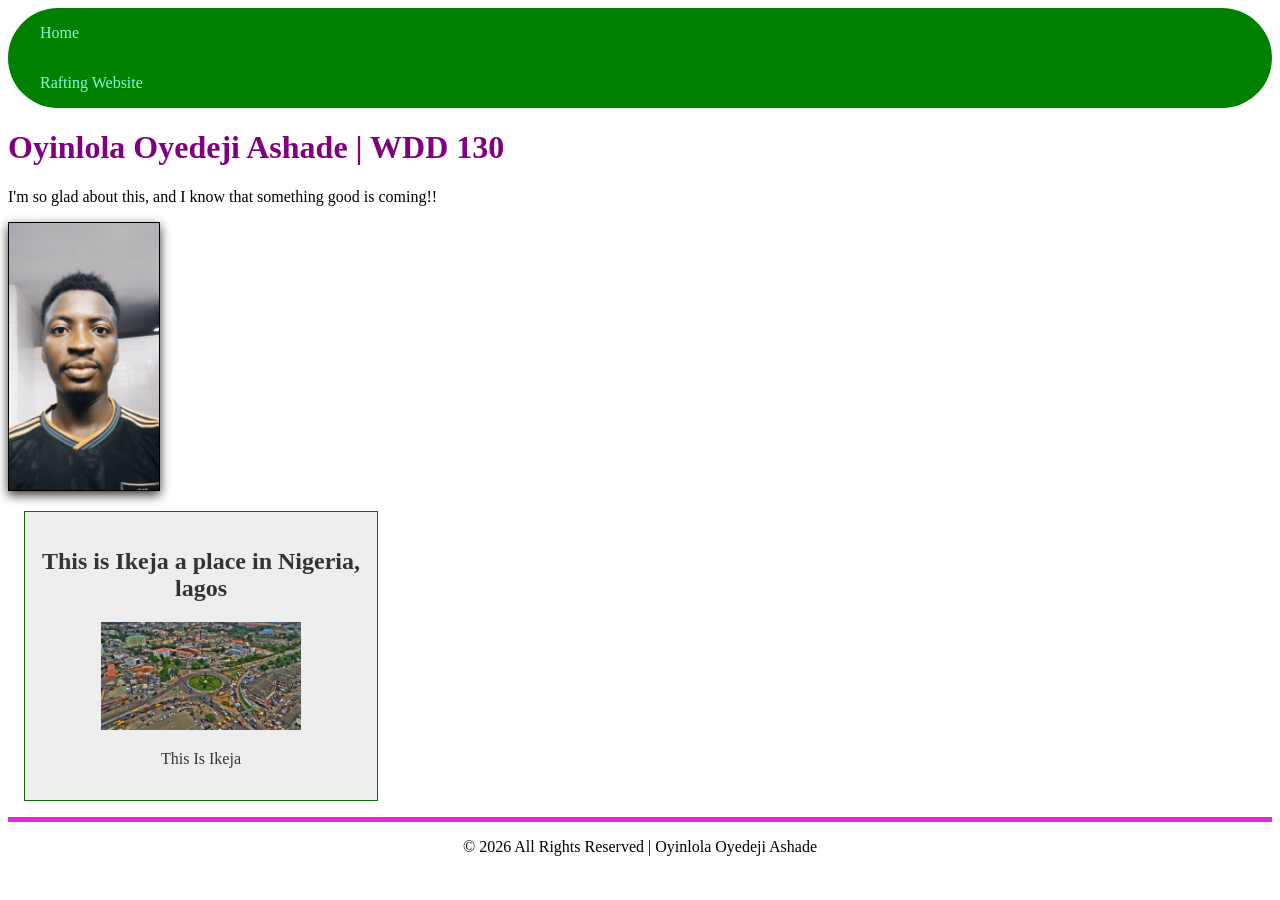
<file: index.html>
<!DOCTYPE html>
<html lang="en-US">

<head>
    <meta charset="UTF-8">
    <meta name="viewport" content="width=device-width, initial-scale=1.0">
    <title>OYINLOLA OYEDEJI ASHADE | WDD 130</title>
    <meta name="author" content="Oyinlola Oyedeji Ashade">
    <meta name="description"
      content="I'm learning HTML and CSS fundamentals in WDD 130, focusing on structuring web content with headings, paragraphs, images, and links.">
    <link rel="stylesheet" href="styles/styles.css">

</head>

<body>
    <header>
        <nav>
            <a href="#">Home</a>
            <a href="wwr/">Rafting Website</a>
        </nav>
    </header>

    <main>
        <h1>Oyinlola Oyedeji Ashade | WDD 130</h1>

        <p>I'm so glad about this, and I know that something good is coming!!</p>

        <img src="images/profile.jpeg" alt="Profile picture of Oyinlola Ashade" width="100">

    </main>
    <aside>
        <h2>This is Ikeja a place in Nigeria, lagos</h2>
        <img src="images/ikeja.jpg" alt="Thats a picture of ikeja a place in lagos, Nigeria"
          width="100">
        <p> This Is Ikeja</p>
    </aside>

    <footer>
        <p>&copy; 2026 All Rights Reserved | Oyinlola Oyedeji Ashade</p>
    </footer>
</body>

</html>
</file>
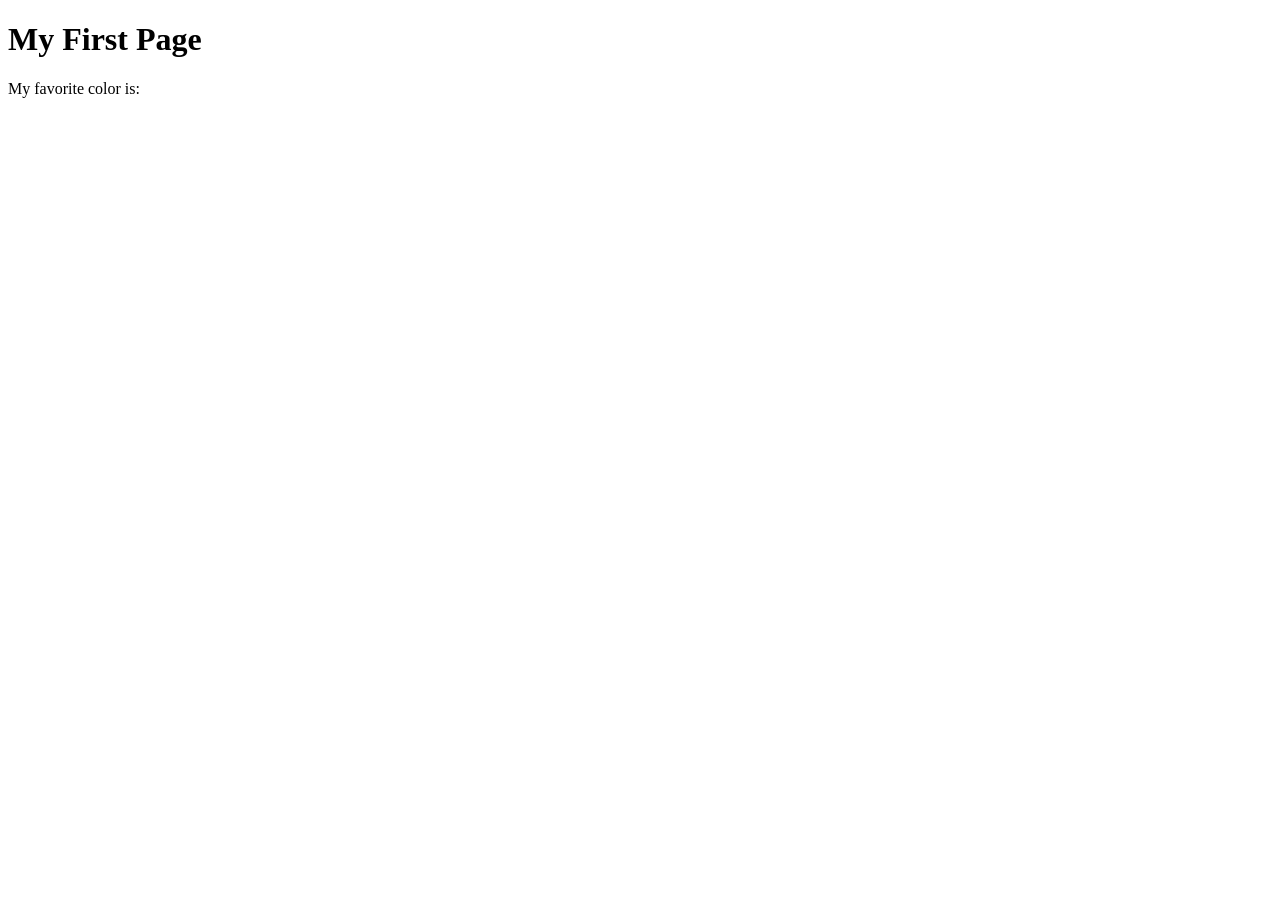
<file: week01/first-page.html>
<!DOCTYPE html>
<html lang="en">
<head>
    <meta charset="UTF-8">
    <meta name="viewport" content="width=device-width, initial-scale=1.0">
    <title>My First Page</title>
</head>
<body>
    <h1>My First Page</h1>
    <p>My favorite color is: </p>
</body>
</html>
</file>
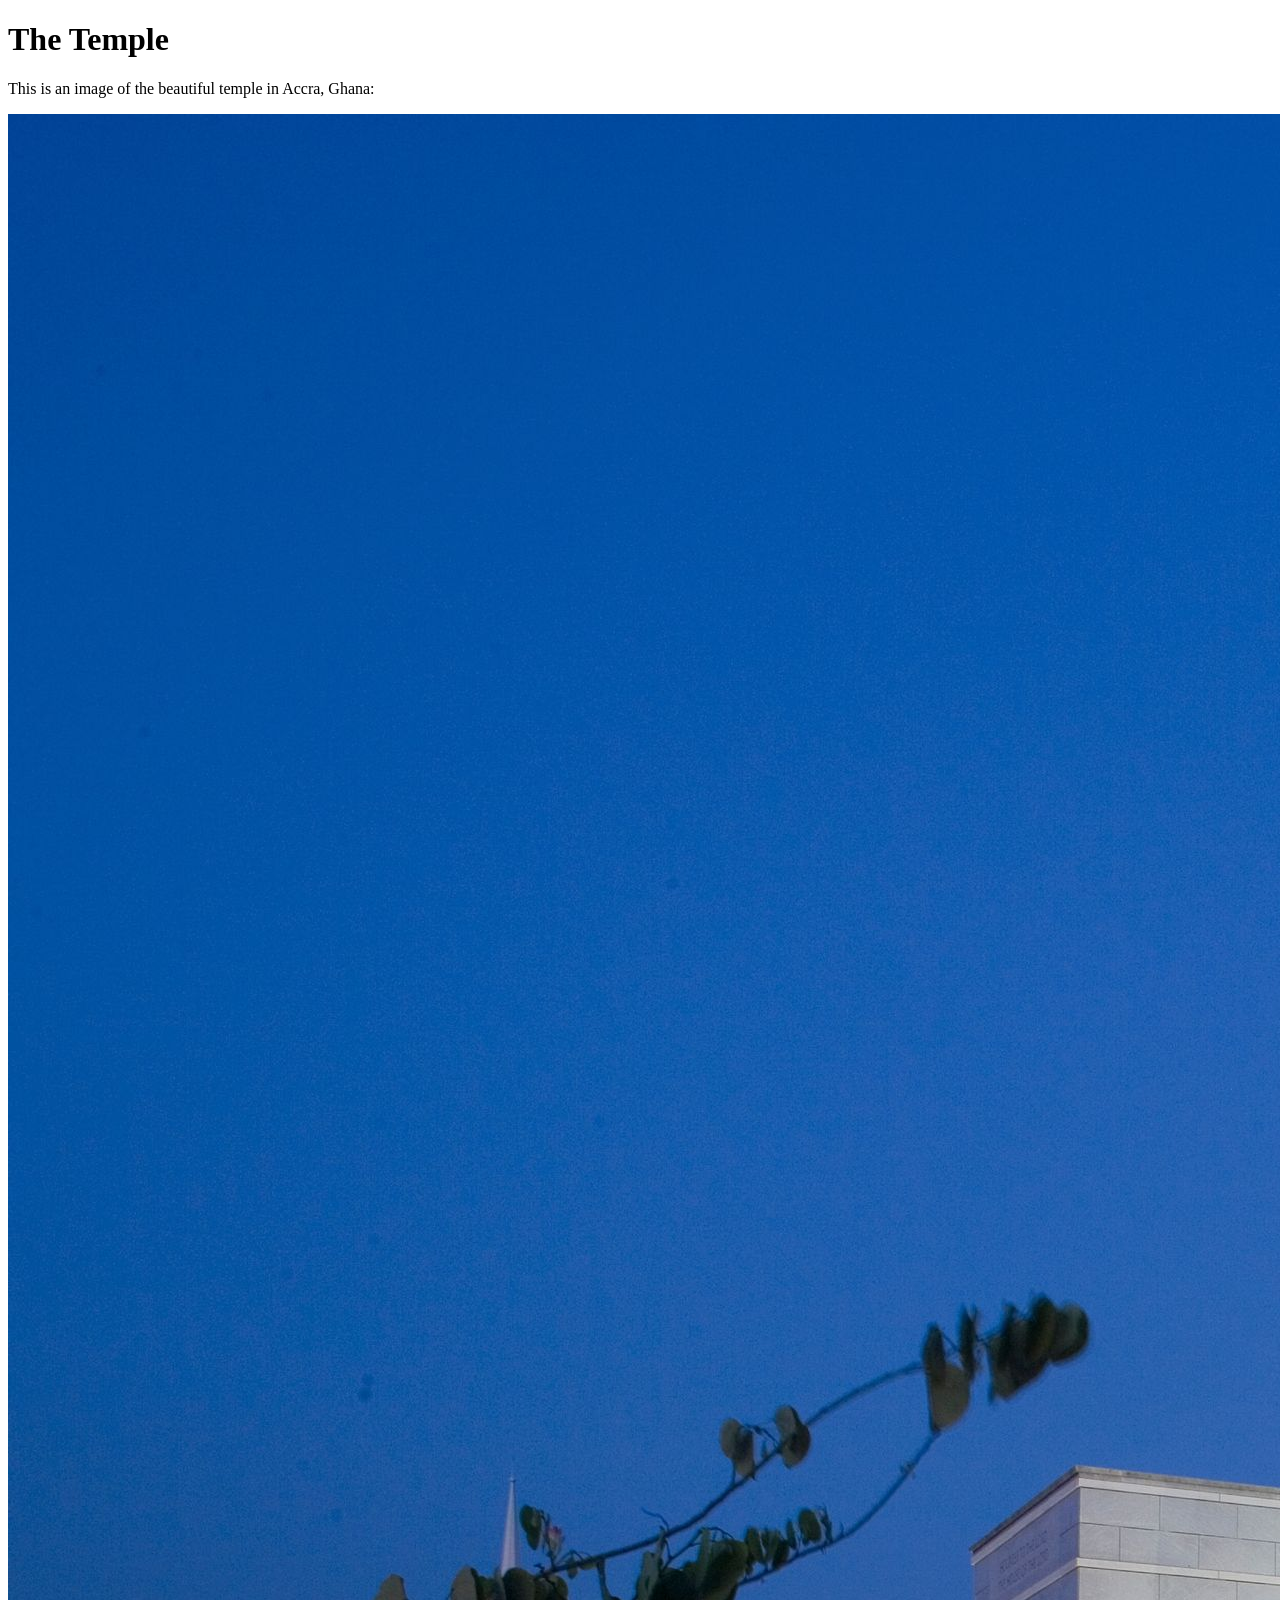
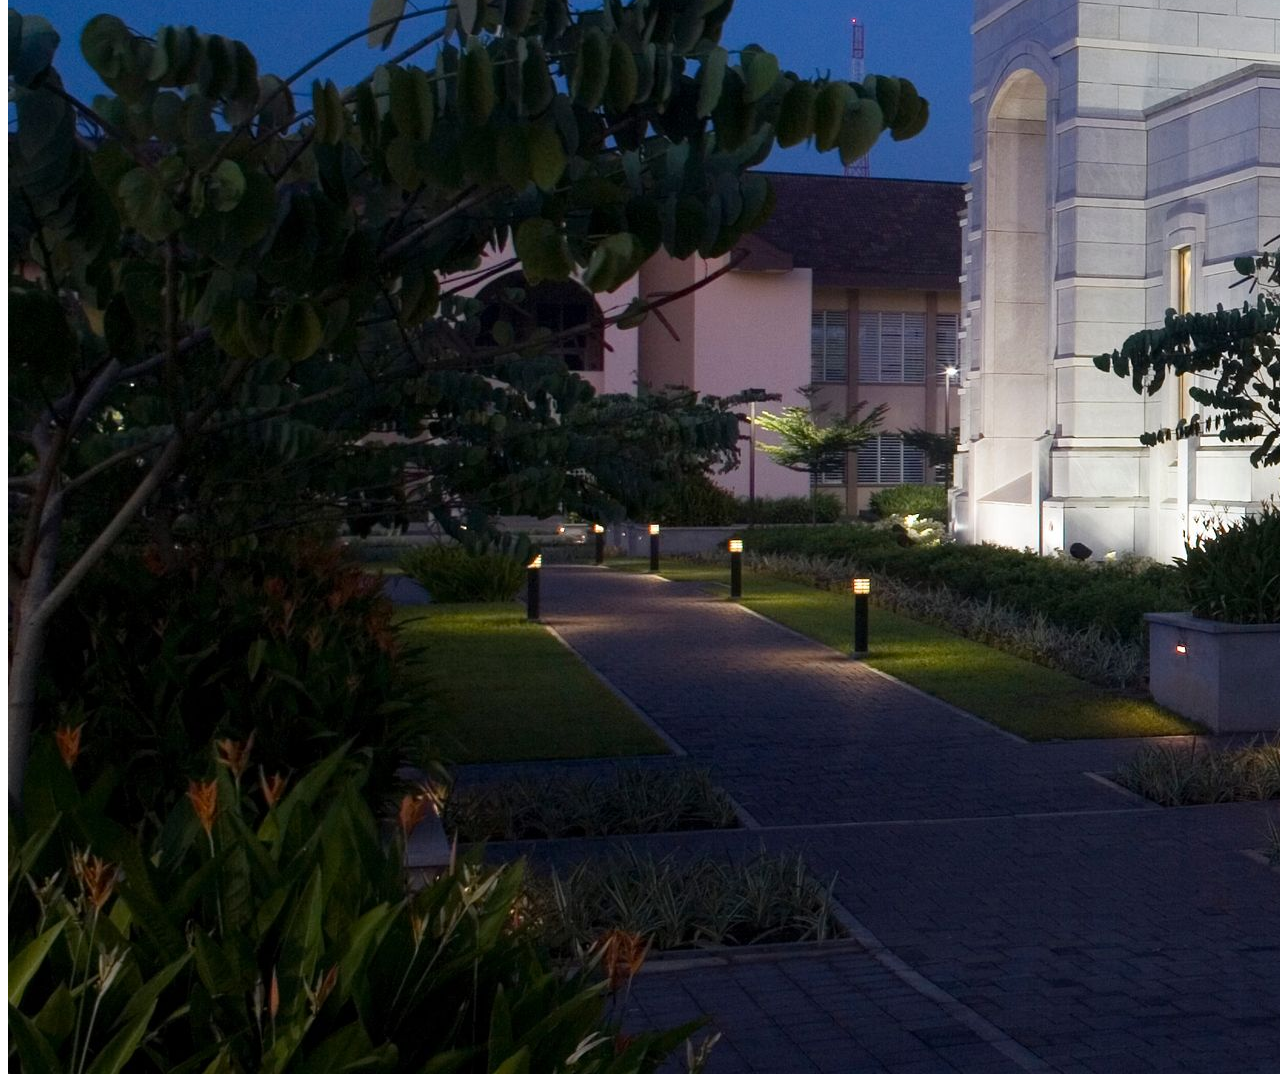
<file: week01/images.html>
<!DOCTYPE html>
<html lang="en">
<head>
    <meta charset="UTF-8">
    <meta name="viewport" content="width=device-width, initial-scale=1.0">
    <title>Temple Image</title>
</head>
<body>
    <h1>The Temple</h1>
    <p>This is an image of the beautiful temple in Accra, Ghana:</p>
    <img src="images/temple-large.jpeg" alt="The Accra Ghana Temple">
    
</body>
</html>
</file>
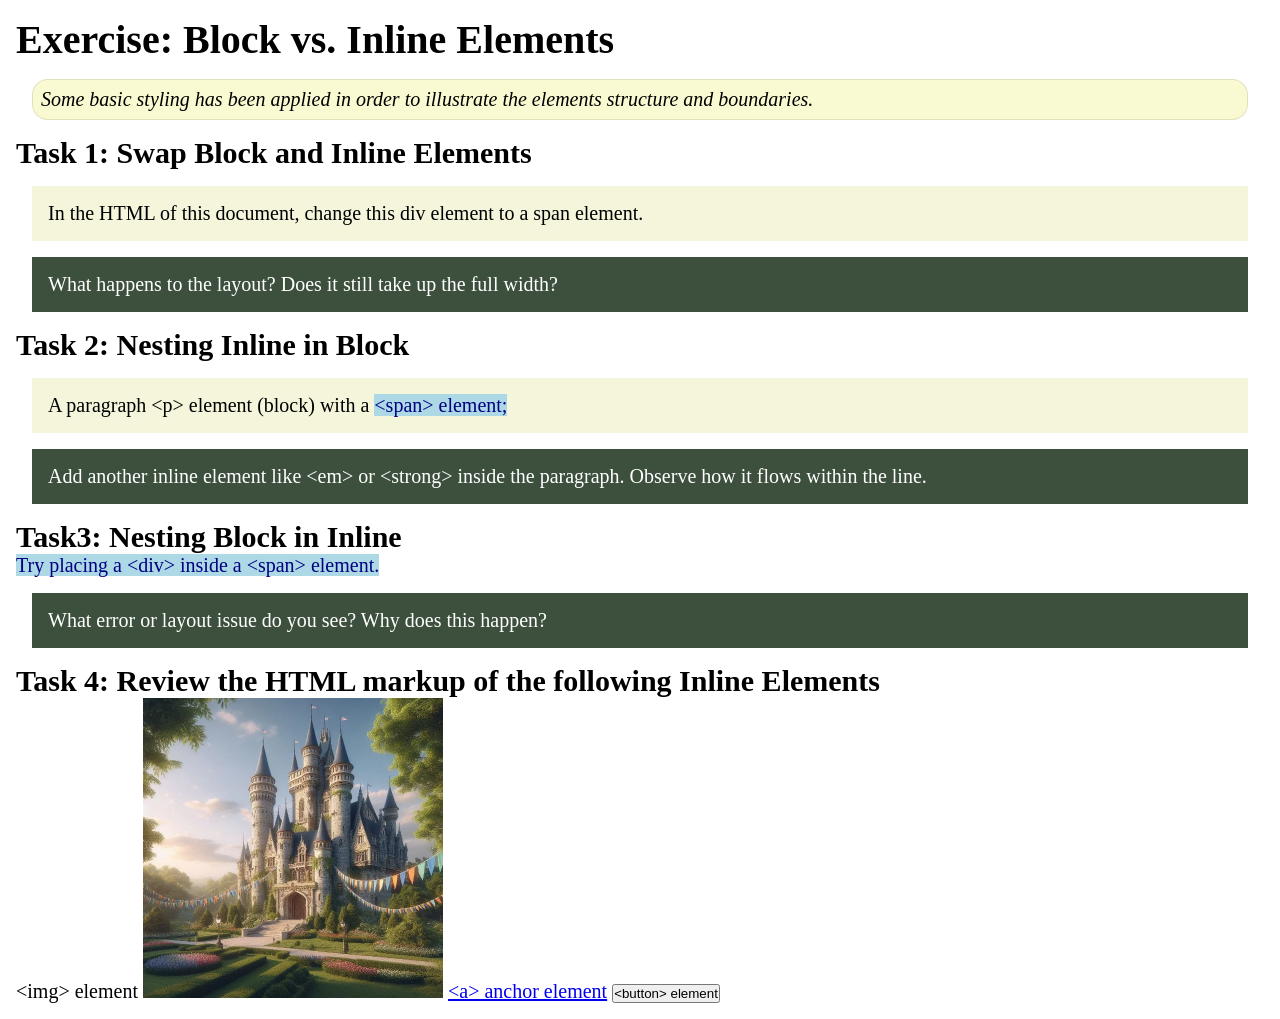
<file: week02/block-vs-inline.html>
<!DOCTYPE html>
<html lang="en">

<head>
    <meta charset="UTF-8">
    <meta name="viewport" content="width=device-width, initial-scale=1.0">
    <title>Exercise: Block vs. Inline Elements</title>
    <link rel="stylesheet" href="styles/block-vs-inline.css">
</head>

<body>
    <main>
        <h1>Exercise: Block vs. Inline Elements</h1>
        <p class="note">Some basic styling has been applied in order to illustrate the elements structure and
            boundaries.</p>

        <h2>Task 1: Swap Block and Inline Elements</h2>
        <div>In the HTML of this document, change this div element to a span element.</div>

        <p class="question">What happens to the layout? Does it still take up the full width?</p>

        <h2>Task 2: Nesting Inline in Block</h2>
        <p>A paragraph &lt;p&gt; element (block) with a <span>&lt;span&gt; element;</span></p>
        <p class="question">Add another inline element like &lt;em&gt; or &lt;strong&gt; inside the paragraph. Observe
            how it flows within the line.</p>

        <h2>Task3: Nesting Block in Inline</h2>
        <span>Try placing a &lt;div&gt; inside a &lt;span&gt; element.</span>
            <p class="question">What error or layout issue do you see? Why does this happen?</p>


            <h2>Task 4: Review the HTML markup of the following Inline Elements</h2>
        &lt;img&gt; element
        <img src="images/castle.webp" alt="placeholder image (images are inline)" width="300" height="300">
        <a href="https://churchofjesuschrist.org">&lt;a&gt; anchor element</a>
        <button type="button">&lt;button&gt; element</button>
    </main>
</body>

</html>
</file>
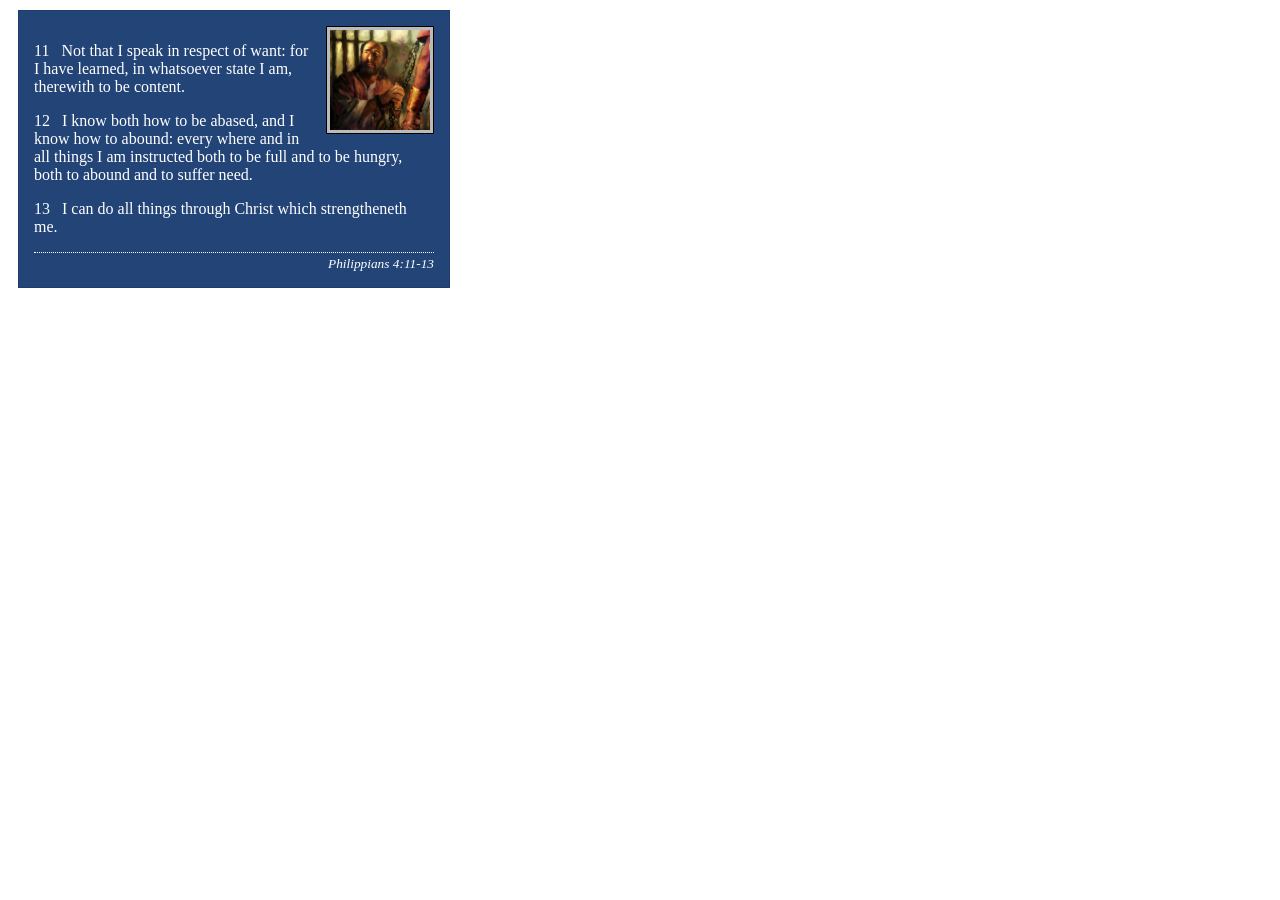
<file: week02/box-model-solution.html>
<!DOCTYPE html>
<html lang="en">
<head>
    <meta charset="UTF-8">
    <meta name="viewport" content="width=device-width, initial-scale=1.0">
    <title>Box Model Activity</title>
    <link rel="stylesheet" href="styles/box-model-solution.css">
</head>
<body>
    <main>
        <div class="callout">
            <img src="images/apostle-paul-imprisoned.webp" alt="Paul the Apostle - Imprisoned in Rome" width="200" height="200">
            <blockquote>
                <p>11 &nbsp; Not that I speak in respect of want: for I have learned, in whatsoever state I am, therewith to be content.</p>
                <p>12 &nbsp; I know both how to be abased, and I know how to abound: every where and in all things I am instructed both to be full and to be hungry, both to abound and to suffer need.</p>
                <p>13 &nbsp; I can do all things through Christ which strengtheneth me.</p>
            </blockquote>
            <cite>Philippians 4:11-13</cite>
        </div>
    </main>
</body>
</html>
</file>
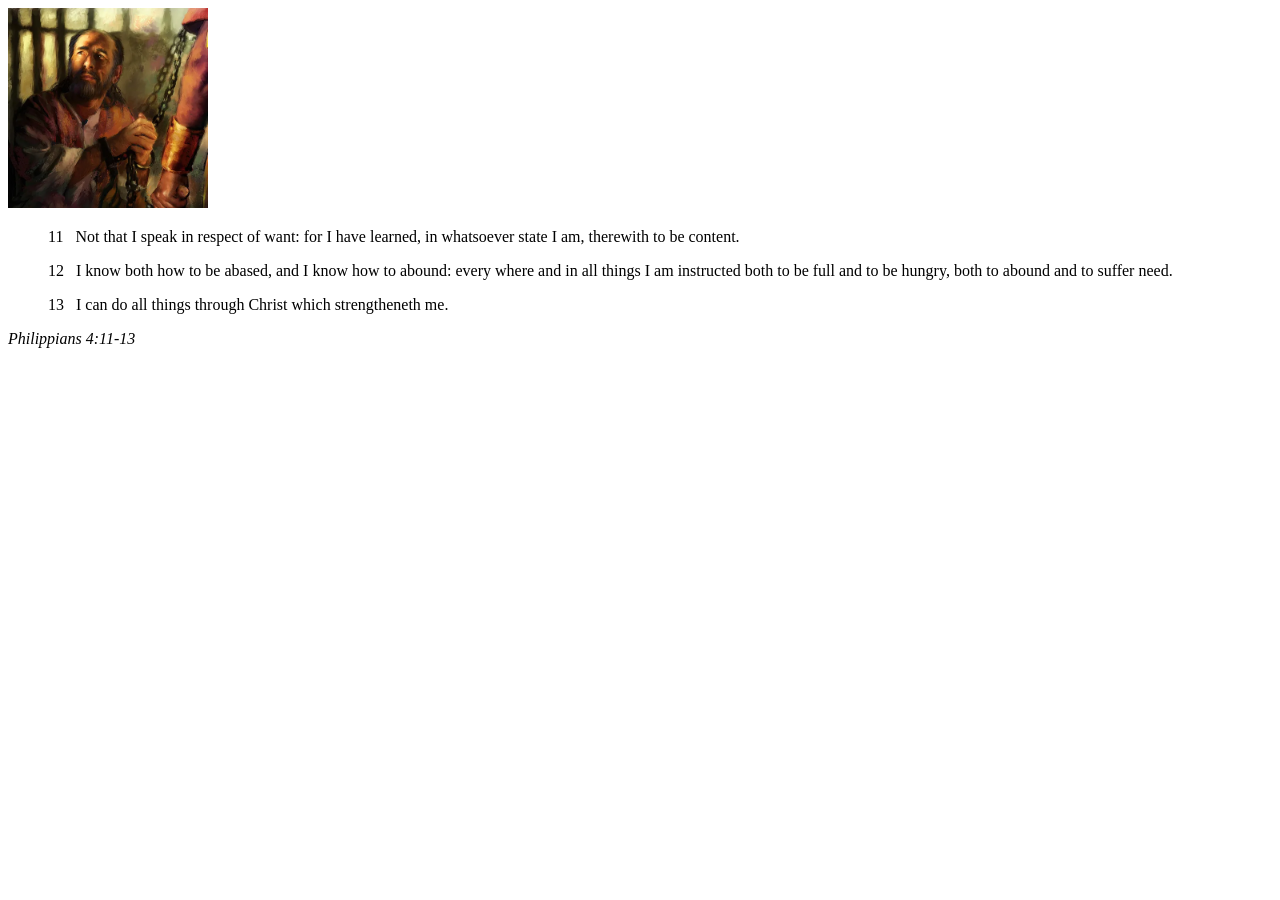
<file: week02/box-model.html>
<!DOCTYPE html>
<html lang="en">
<head>
    <meta charset="UTF-8">
    <meta name="viewport" content="width=device-width, initial-scale=1.0">
    <title>Box Model Activity</title>
</head>
<body>
    <main>
        <div class="callout">
            <img src="images/apostle-paul-imprisoned.webp" alt="Paul the Apostle - Imprisoned in Rome" width="200" height="200">
            <blockquote>
                <p>11 &nbsp; Not that I speak in respect of want: for I have learned, in whatsoever state I am, therewith to be content.</p>
                <p>12 &nbsp; I know both how to be abased, and I know how to abound: every where and in all things I am instructed both to be full and to be hungry, both to abound and to suffer need.</p>
                <p>13 &nbsp; I can do all things through Christ which strengtheneth me.</p>
            </blockquote>
            <cite>Philippians 4:11-13</cite>
        </div>
    </main>
</body>
</html>
</file>
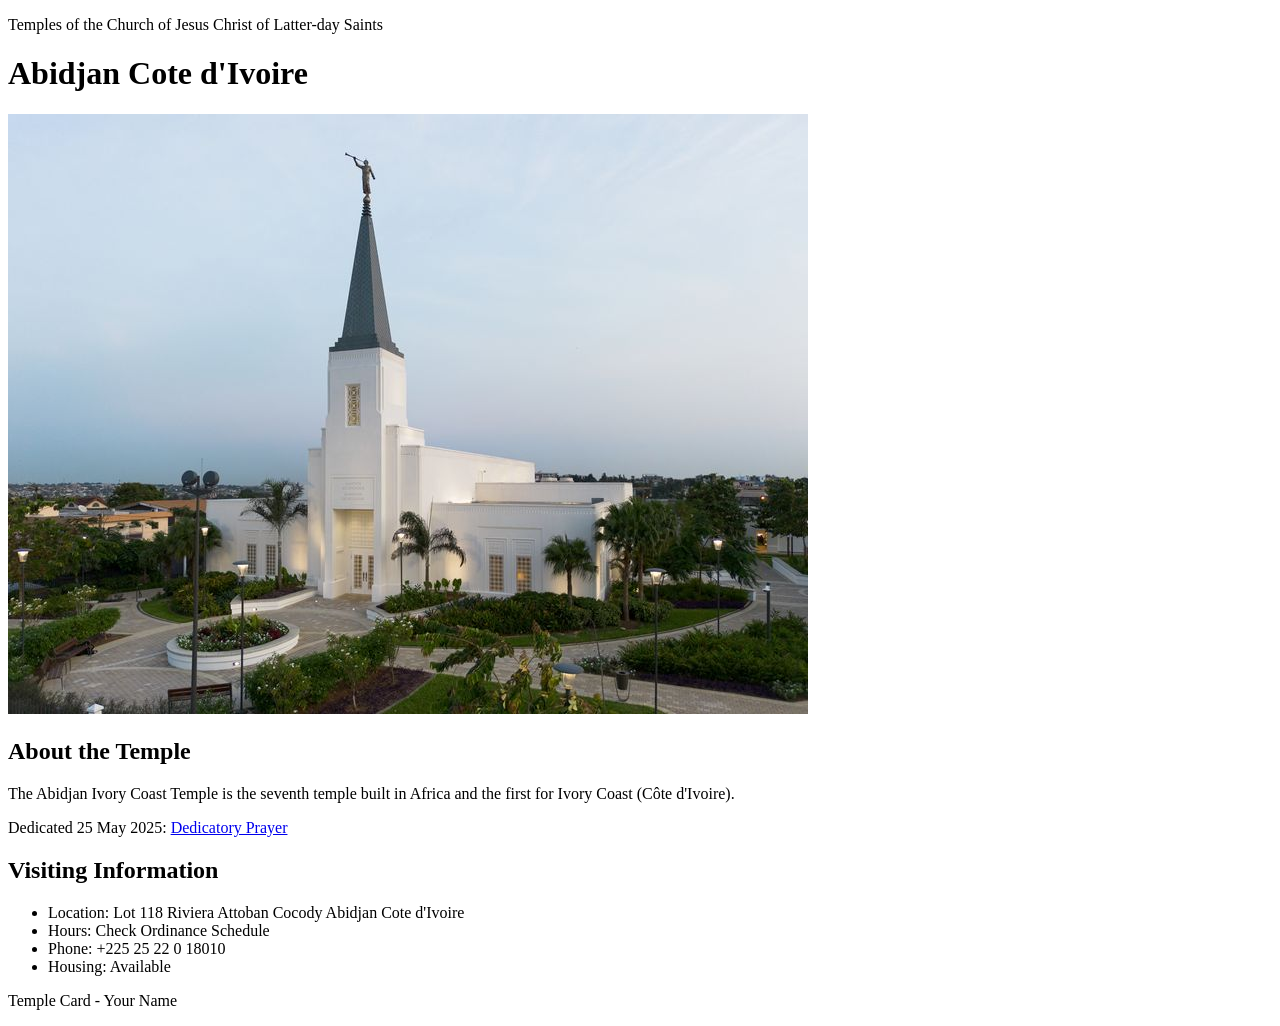
<file: week02/temple.html>
<!DOCTYPE html>
<html lang="en">

<head>
    <meta charset="UTF-8">
    <meta name="viewport" content="width=device-width, initial-scale=1.0">
    <title>Temple Card - Abidjan Cote d'Ivoire</title>
</head>

<body>
    <header>
        <p>Temples of the Church of Jesus Christ of Latter-day Saints</p>
    </header>
    <main>
        <h1>Abidjan Cote d'Ivoire</h1>
        <picture>
            <img src="images/abidjan-ivory-coast.jpeg" alt="Abidjan Cote d'Ivoire Temple">
        </picture>
        <section>
            <h2>About the Temple</h2>
            <p>The Abidjan Ivory Coast Temple is the seventh temple built in Africa and the first for Ivory Coast (Côte
                d'Ivoire).</p>
            <p>Dedicated 25 May 2025: <a
                    href="https://www.churchofjesuschrist.org/temples/dedicatory-prayer/abidjan-ivory-coast-temple/2025-05-25?lang=eng"
                    target="_blank" rel="noopener noreferrer">Dedicatory Prayer</a></p>
        </section>
        <section>
            <h2>Visiting Information</h2>
            <ul>
                <li>Location: Lot 118 Riviera Attoban Cocody Abidjan Cote d'Ivoire</li>
                <li>Hours: Check Ordinance Schedule</li>
                <li>Phone: +225 25 22 0 18010</li>
                <li>Housing: Available</li>
            </ul>
        </section>
    </main>
    <footer>
        <p>Temple Card - Your Name</p>
    </footer>
</body>

</html>
</file>
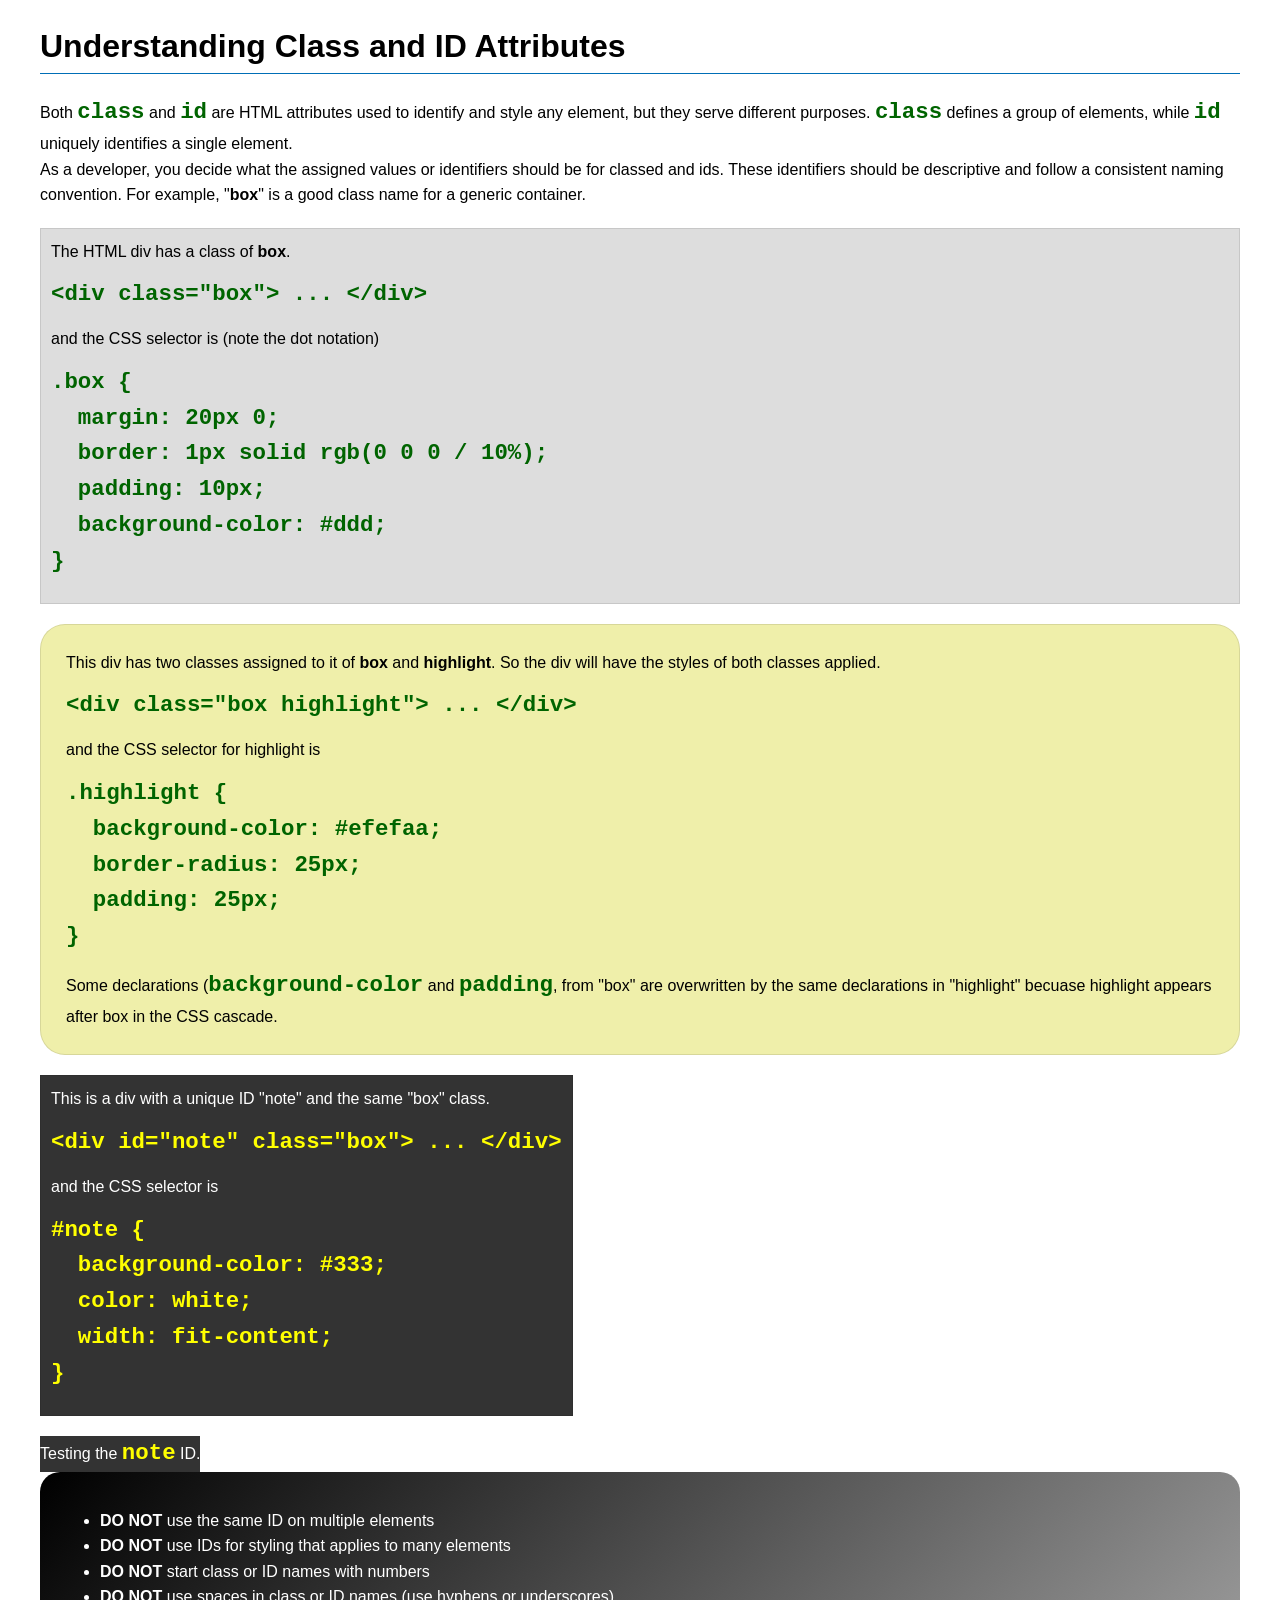
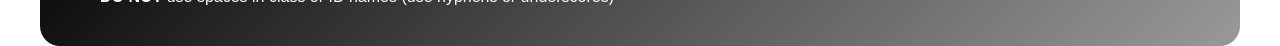
<file: week03/class-and-id.html>
<!DOCTYPE html>
<html lang="en">

<head>
    <meta charset="UTF-8">
    <meta name="viewport" content="width=device-width, initial-scale=1.0">
    <title>Class vs ID Attributes</title>
    <link rel="stylesheet" href="styles/class-and-id.css">
</head>

<body>
    <h1>Understanding Class and ID Attributes</h1>
    <p>Both <code>class</code> and <code>id</code> are HTML attributes used to identify and style any element, but they
        serve different purposes. <code>class</code> defines a group of elements, while <code>id</code> uniquely
        identifies a single element.</p>
    <p>As a developer, you decide what the assigned values or identifiers should be for classed and ids. These
        identifiers should be
        descriptive and follow a consistent naming convention. For example, "<strong>box</strong>" is a good class name
        for a generic container.</p>
    <div class="box">
        <p>The HTML div has a class of <strong>box</strong>.</p>
        <pre><code class="html">&lt;div class="box"&gt; ... &lt;/div&gt;</code></pre>
        and the CSS selector is (note the dot notation)
        <pre><code class="css">.box {
  margin: 20px 0;
  border: 1px solid rgb(0 0 0 / 10%);
  padding: 10px;
  background-color: #ddd; 
}</code></pre>
    </div>

    <div class="box highlight">
        <p>This div has two classes assigned to it of <strong>box</strong> and <strong>highlight</strong>. So the div
            will have the styles of both classes applied.</p>
        <pre><code class="html">&lt;div class="box highlight"&gt; ... &lt;/div&gt;</code></pre>
        and the CSS selector for highlight is
        <pre><code class="css">.highlight {
  background-color: #efefaa;
  border-radius: 25px;
  padding: 25px;
}</code></pre>
<p>Some declarations (<code>background-color</code> and <code>padding</code>, from "box" are overwritten by the same declarations in "highlight" becuase highlight appears after box in the CSS cascade.</p>
    </div>

    <div id="note" class="box">
        <p>This is a div with a unique ID "note" and the same "box" class.</p>
        <pre><code class="html">&lt;div id="note" class="box"&gt; ... &lt;/div&gt;</code></pre>
        and the CSS selector is
        <pre><code class="css">#note {
  background-color: #333;
  color: white;
  width: fit-content;
}</code></pre>
    </div>

    <div id="note">
        <p>Testing the <code>note</code> ID.</p>
    </div>

    <section id="best-practice">
        <ul>
            <li><strong>DO NOT</strong> use the same ID on multiple elements</li>
            <li><strong>DO NOT</strong> use IDs for styling that applies to many elements</li>
            <li><strong>DO NOT</strong> start class or ID names with numbers</li>
            <li><strong>DO NOT</strong> use spaces in class or ID names (use hyphens or underscores)</li>
        </ul>
    </section>




</body>

</html>
</file>
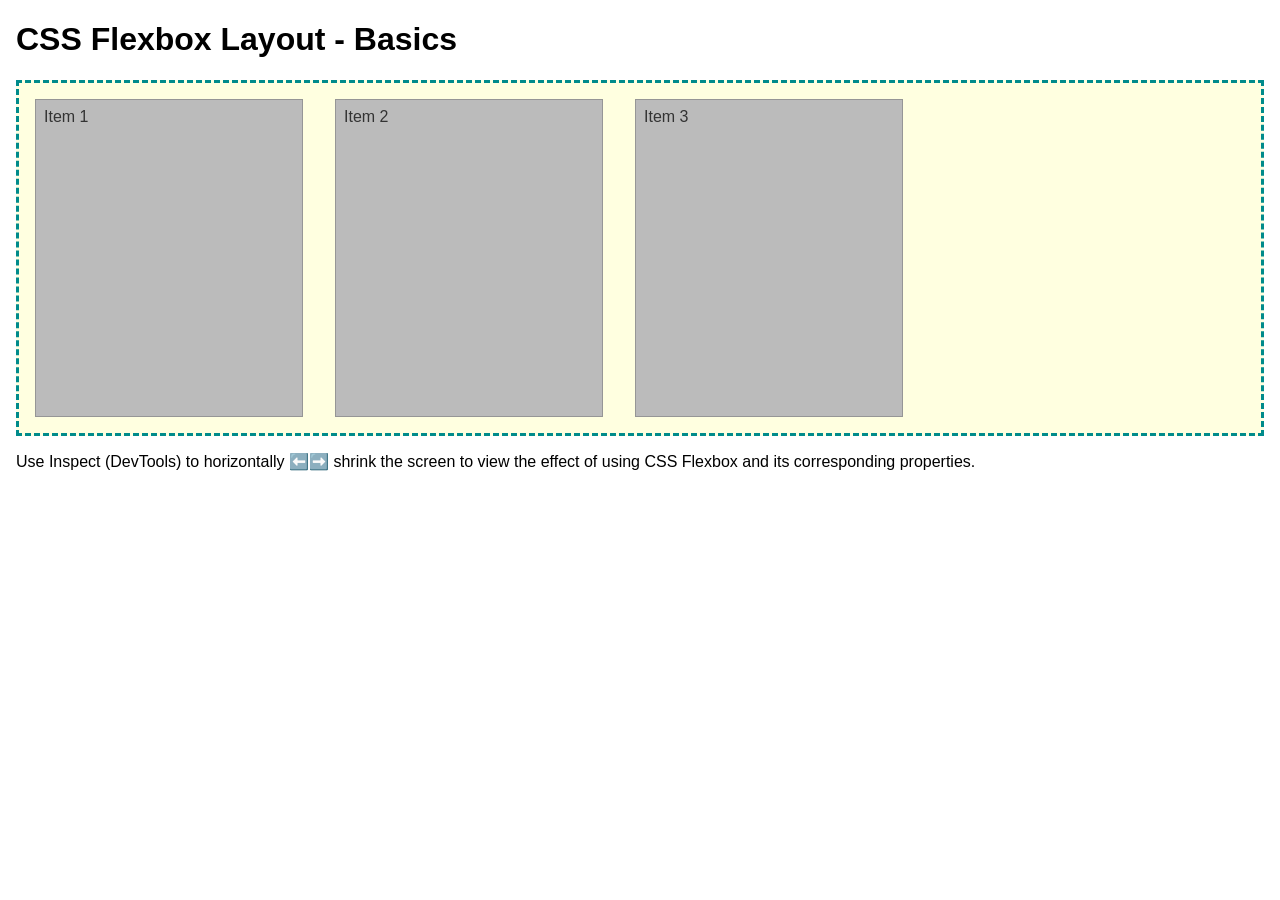
<file: week04/flexbox-layout.html>
<!DOCTYPE html>
<html lang="en">
<head>
    <meta charset="UTF-8">
    <meta name="viewport" content="width=device-width, initial-scale=1.0">
    <title>CSS Flexbox Layout - Basics</title>
    <link rel="stylesheet" href="styles/flexbox.css">
</head>
<body>
    <main>
        <h1>CSS Flexbox Layout - Basics</h1>
        <div class="flex-container">
            <div class="flex-item item1">Item 1</div>
            <div class="flex-item item2">Item 2</div>
            <div class="flex-item item3">Item 3</div>
        </div>
        <p>Use Inspect (DevTools) to horizontally ⬅️➡️ shrink the screen to view the effect of using CSS Flexbox and its corresponding properties.</p>
    </main>
</body>
</html>
</file>
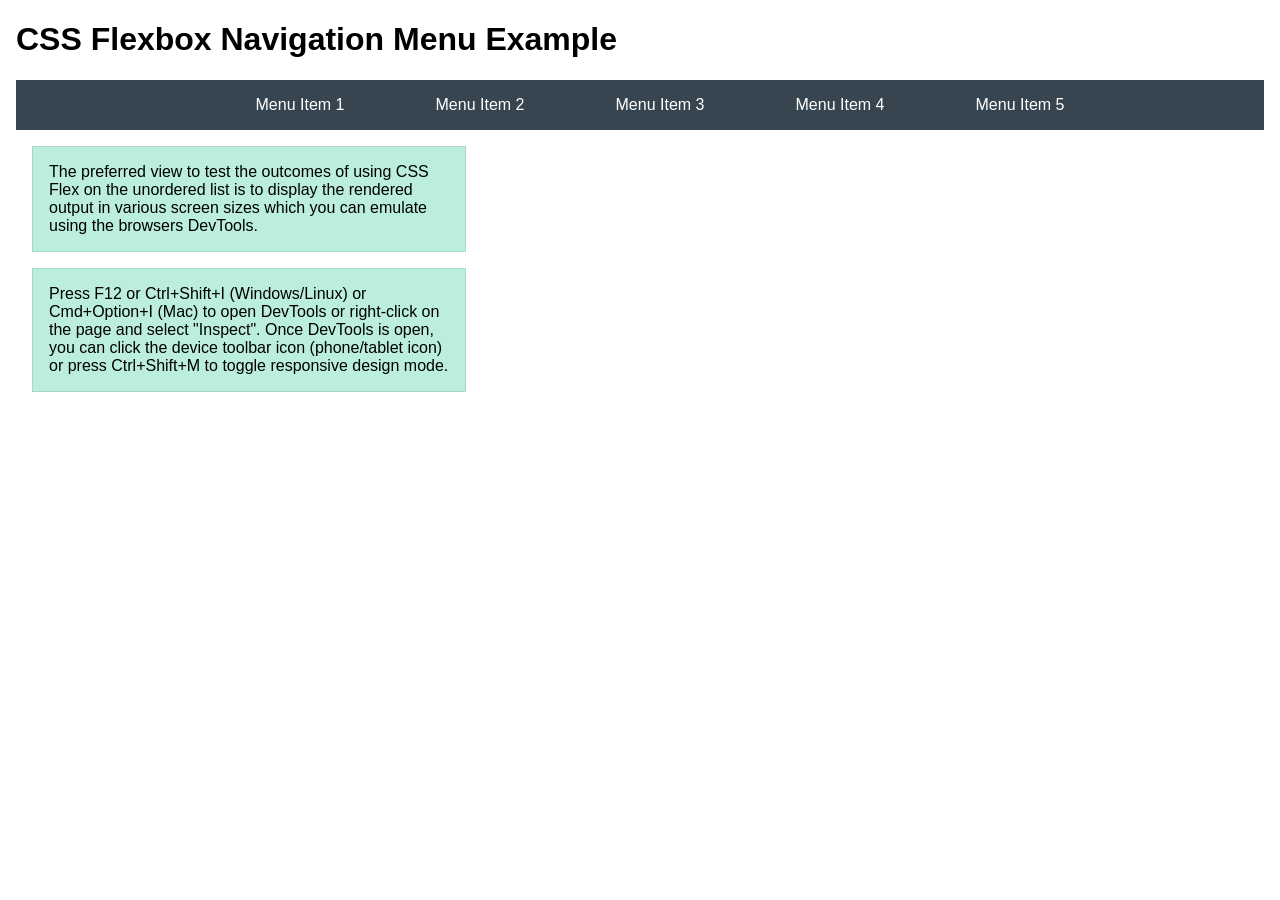
<file: week04/flexbox-menu.html>
<!DOCTYPE html>
<html lang="en">
<head>
    <meta charset="UTF-8">
    <meta name="viewport" content="width=device-width, initial-scale=1.0">
    <title>CSS Flexbox - Navigation Menu</title>
    <link rel="stylesheet" href="styles/flexbox-menu.css">
</head>
<body>
    <main>
        <h1>CSS Flexbox Navigation Menu Example</h1>
        <nav>
            <ul>
                <li><a href="#">Menu Item 1</a></li>
                <li><a href="#">Menu Item 2</a></li>
                <li><a href="#">Menu Item 3</a></li>
                <li><a href="#">Menu Item 4</a></li>
                <li><a href="#">Menu Item 5</a></li>
            </ul>
        </nav>
        <p>The preferred view to test the outcomes of using CSS Flex on the unordered list is to display the rendered output in various screen sizes which you can emulate using the browsers DevTools.</p>

        <p>Press F12 or Ctrl+Shift+I (Windows/Linux) or Cmd+Option+I (Mac) to open DevTools or right-click on the page and select "Inspect". Once DevTools is open, you can click the device toolbar icon (phone/tablet icon) or press Ctrl+Shift+M to toggle responsive design mode.</p>

                      
        
    </main>
</body>
</html>
</file>
<file: styles/styles.css>
main {
    max-width: 840px;
}

nav {
    border-radius: 50px;
    background-color: green;
    padding: 0;
}

nav a {
    color: aquamarine;
    padding: 1rem 2rem;
    display: block;
    text-decoration: none;
}

h1 {
    color: purple;
}

aside {
    width: 20rem;
    margin: 1rem;
    border: 1px solid rgb(10, 109, 10);
    padding: 1rem;
    background-color: #eee;
    color: #333;
    text-align: center;
}

aside img {
    width: 200px;
    height: auto;
}

main img {
    width: 150px;
    height: auto;
    border: 1px solid #000;
    padding: 0;
    box-shadow: 0px 4px 10px #333;
}

p {
    padding: 0;
}

footer {
    margin-top: 15px;
    border-top: 5px solid rgb(223, 39, 223);
    text-align: center;
}
</file>
<file: week02/styles/block-vs-inline.css>
* {
    margin: 0;
    padding: 0;
}

body {
    font-size: 20px;
    margin: 1rem;
}

p,
div {
    background-color: beige;
    margin: 1rem;
    padding: 1rem;
}

span {
    color: navy;
    background-color: lightblue;
}

code {
    margin: 0;
    padding: 0;
    color: green;
    font-size: 1.2rem;
}

.note {
    font-style: italic;
    background-color: lightgoldenrodyellow;
    border-radius: 1rem;
    border: 1px solid rgb(0 0 0 / 10%);
    margin: 1rem;
    padding: .5rem;
}

.question {
    background-color: #3d503d;
    color: #fff;
}
</file>
<file: week02/styles/box-model-solution.css>
.callout {
    max-width: 400px;
    margin: 10px;
    border: 1px solid rgba(0, 0, 0, .1);
    padding: 15px;
    background-color: #247;
    color: #fff;
}

.callout img {
    float: right;
    margin: 0 0 10px 15px;
    border: 1px solid #000;
    padding: 3px;
    background-color: #bbb;
    width: 100px;
    height: auto;

}

blockquote {
    margin: 0;
}

cite {
    display: block;
    border-top: 1px dotted #fff;
    padding-top: 3px;
    text-align: right;
    font-size: smaller;
}
</file>
<file: week03/styles/class-and-id.css>
body {
    font-family: Arial, sans-serif;
    line-height: 1.6;
    margin: 0;
    padding: 0 40px;
}

h1 {
    border-bottom: 1px solid rgb(0 110 182);
    padding-bottom: 0;
}



p {
    margin: 0;
}

code {
    color: darkgreen;
    font-weight: 700;
    font-size: 1.4rem;
}

/* Class examples - can be reused */

.box {
    margin: 20px 0;
    border: 1px solid rgb(0 0 0 / 10%);
    padding: 10px;
    background-color: #ddd; /* this is shorthand for #dddddd */
}

.highlight {
    background-color: #efefaa;
    border-radius: 25px;
    padding: 25px;
}

/* ID examples - should be unique */

#note {
    background-color: #333;
    color: white;
    width: fit-content;
}

#note code {
    color: yellow;
}

#best-practice {
    background: linear-gradient(135deg, #000 0%, #999 100%);
    color: white;
    border-radius: 20px;
    padding: 20px
}
</file>
<file: week04/styles/flexbox.css>
body {
    font-family: Helvetica, Arial, sans-serif;
    margin: 1rem;
}

.flex-container {
    border: 3px dashed darkcyan;
    background-color: lightyellow;
    display: flex;
    flex-wrap: wrap;
}

.flex-item {
    width: 250px;
    margin: 1rem;
    border: 1px solid rgb(0 0 0 / 20%);
    padding: 0.5rem;
    background-color: #bbb;
    color: #333;
}

.item1 {
    min-height: 100px;
}

.item2 {
    min-height: 200px;
}

.item3 {
    min-height: 300px;
}
</file>
<file: week04/styles/flexbox-menu.css>
body {
    font-family: Helvetica, Arial, sans-serif;
    margin: 1rem;
}

nav {
    background-color: #36454f;
}

nav ul {
    list-style-type: none;
    display: flex;
    flex-wrap: wrap;
    max-width: 900px;
    margin: 0 auto;
    justify-content: space-around;
    align-items: center;
}

nav a {
    display: block;
    color: #fff;
    text-align: center;
    padding: 1rem;
    text-decoration: none;
}

p {
    margin: 1rem;
    border: 1px solid rgb(0 0 0 / 10%);
    padding: 1rem;
    background-color: #bed;
    max-width: 400px;
}

#devtools-btn {
    background-color: #36454f;
    color: white;
    border: none;
    padding: 12px 24px;
    margin: 1rem;
    font-size: 16px;
    font-family: Helvetica, Arial, sans-serif;
    border-radius: 4px;
    cursor: pointer;
    transition: background-color 0.3s ease;
}

#devtools-btn:hover {
    background-color: #4a5a6a;
}

#devtools-btn:active {
    background-color: #2a3a4a;
}
</file>
